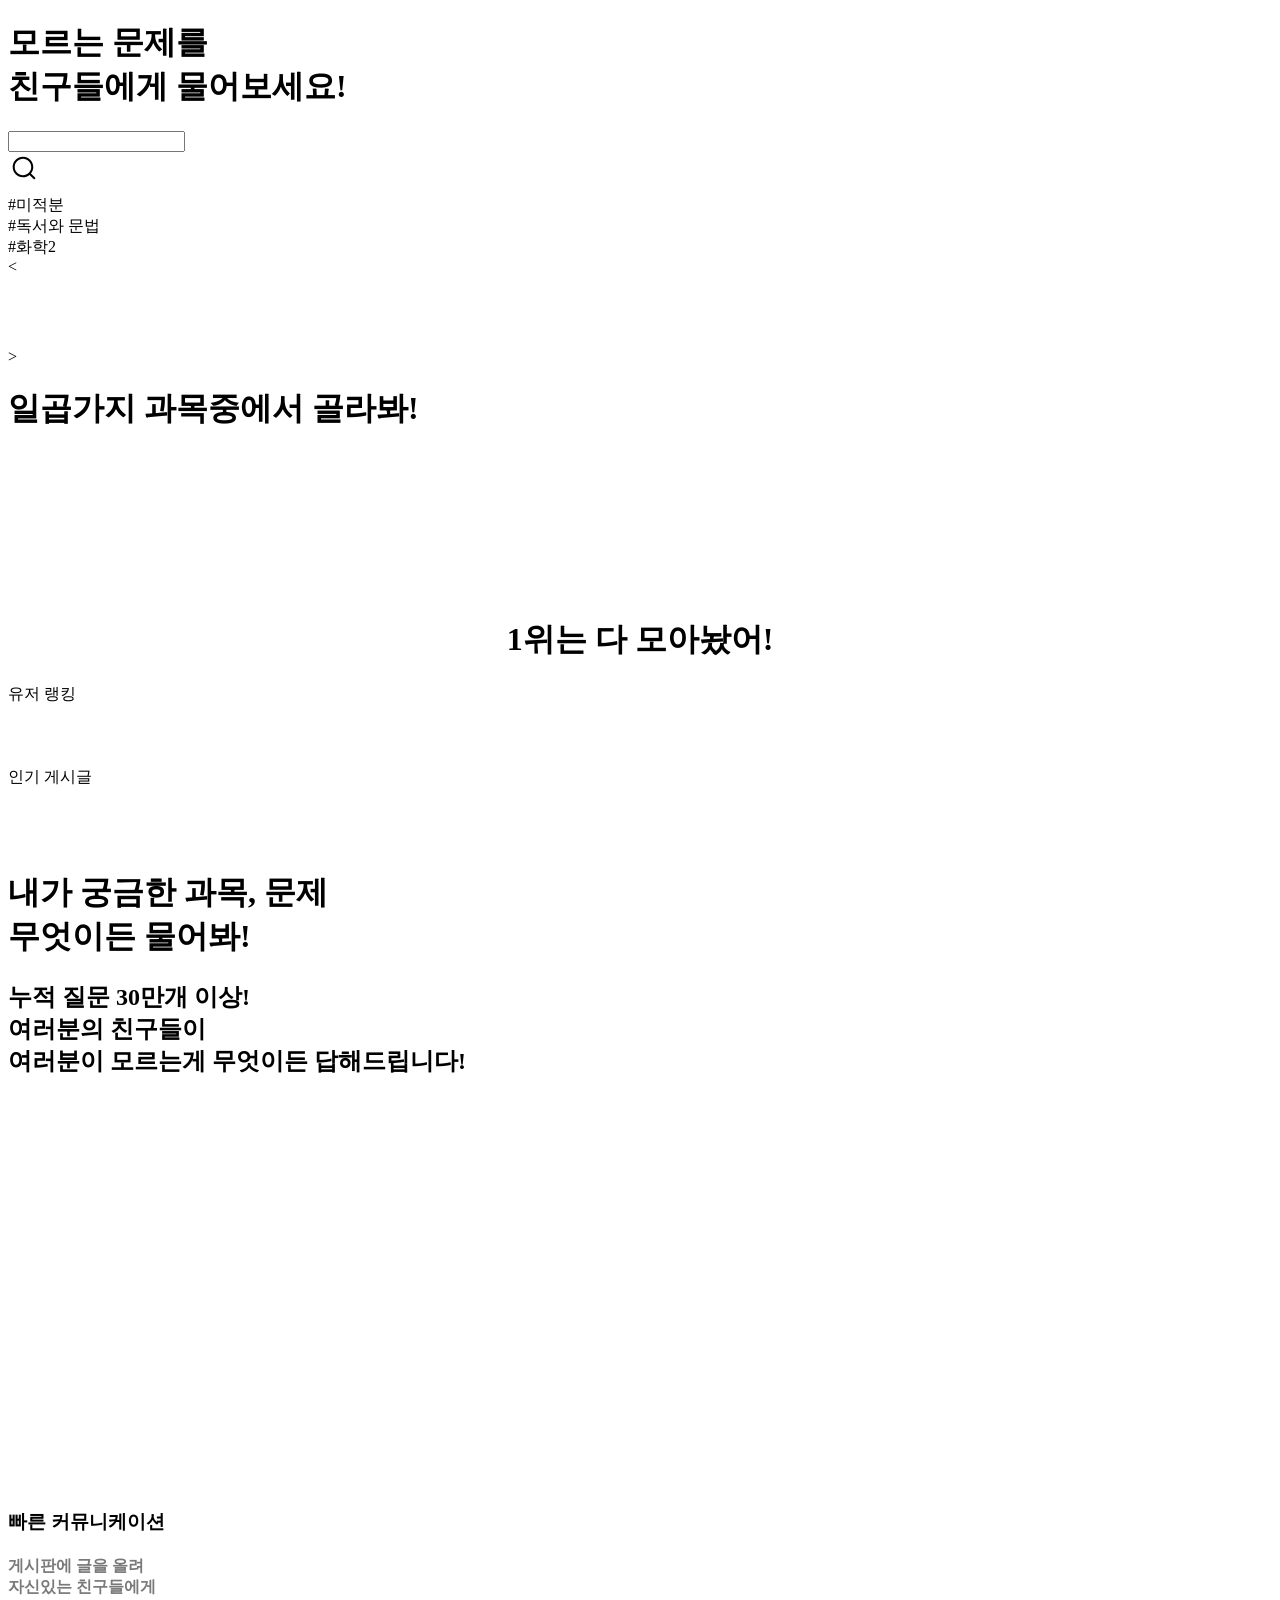
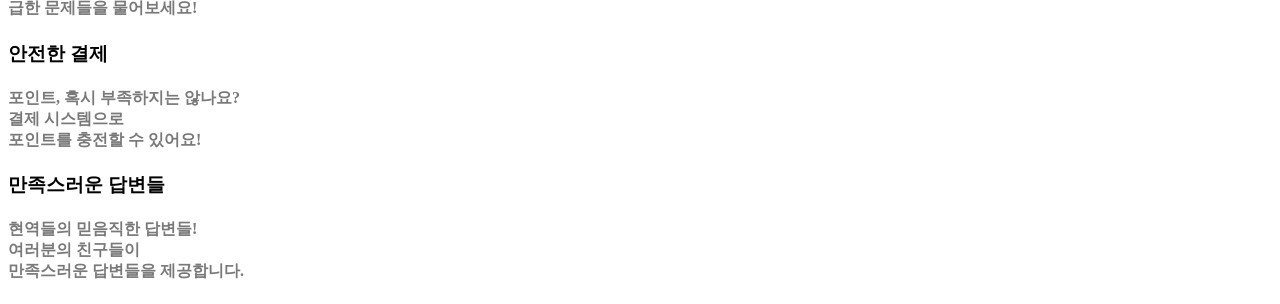
<file: target/classes/templates/main/index.html>
<!DOCTYPE html>
<html xmlns:th="http://www.thymeleaf.org">
<head>
    <meta charset='utf-8'>
    <title>친구들아 도와줘!</title>
    <link rel='stylesheet' type='text/css' media='screen' th:href='@{/css/fix/header.css}'>
    <link rel='stylesheet' type='text/css' media='screen' th:href='@{/css/fix/footer.css}'>
    <link rel='stylesheet' type='text/css' media='screen' th:href="@{/css/main/main.css}">
    <link rel="stylesheet" th:href="@{/webfonts/metro-sans-medium.otf}">
</head>
<body>
<!-- 헤더 -->
<main>
    <div th:insert="/fix/header :: header" class="header"></div>
    <div class="css-section1">
        <!-- 메인 배너 -->
        <div class="css-banner">
            <div class="css-banner-section1">
                <h1 class="css-banner-title">모르는 문제를 <br>친구들에게 물어보세요!</h1>
                <!-- 배너 검색창 -->
                <form action="" style="display: inline-flex; position: relative; width: 504px; height: 64px;">
                    <div class="input-wrapper">
                        <div class="css-input-category">
                            <span class="category-text" style="white-space: pre; min-height: 29px;"></span>
                            <input id="banner-input" maxlength="15" autocomplete="off"
                                   autocorrect="off" autocapitalize="off" class="css-ecqpj1 e1dqgp70" value="">
                            <div class="css-banner-search">
                                    <span role="img" color="#ffffff" rotate="0" class="css-search-icon"
                                          th:onclick="|location.href='@{/main/searchResult}'|">
                                        <svg width="32" height="32" viewBox="0 0 24 24" fill="currentColor"
                                             aria-hidden="true"
                                             focusable="false" preserveAspectRatio="xMidYMid meet"
                                             class="css-7kp13n e181xm9y0">
                                            <path xmlns="http://www.w3.org/2000/svg"
                                                  d="M11.2307008,3.5 C15.5002489,3.5 18.9614015,6.96828437 18.9614015,11.24663 C18.9614015,13.0978372 18.3133954,14.7973826 17.2322825,16.1299241 L20.2742127,19.178378 C20.5762688,19.4810023 20.5764739,19.9714482 20.2746708,20.2738195 C19.9728678,20.5761908 19.4833433,20.5759857 19.1812873,20.2733614 L19.1812873,20.2733614 L16.1426973,17.2288066 C14.8071694,18.3312107 13.0960911,18.9932599 11.2307008,18.9932599 C6.96115262,18.9932599 3.5,15.5249756 3.5,11.24663 C3.5,6.96828437 6.96115262,3.5 11.2307008,3.5 Z M11.2307008,5.04932599 C7.81506225,5.04932599 5.04614015,7.82395349 5.04614015,11.24663 C5.04614015,14.6693064 7.81506225,17.4439339 11.2307008,17.4439339 C14.6463393,17.4439339 17.4152614,14.6693064 17.4152614,11.24663 C17.4152614,7.82395349 14.6463393,5.04932599 11.2307008,5.04932599 Z">
                                            </path>
                                        </svg>
                                    </span>
                            </div>
                        </div>
                    </div>
                </form>
                <div class="banner-hashtags">
                    <div class="hashtag">
                        <span>#미적분</span>
                    </div>
                    <div class="hashtag">
                        <span>#독서와 문법</span>
                    </div>
                    <div class="hashtag">
                        <span>#화학2</span>
                    </div>
                </div>
            </div>
            <!-- 배너 슬라이드 -->
            <div class="banner-slides">
                <div class="slides-list">
                    <div class="outer"> <!-- section.container -->
                        <div class="arrow-wrap-prev">
                            <div class="arrow prev">&lt;</div>
                        </div>
                        <div class="inner-list"> <!-- div.banner -->
                            <div class="inner" id="img1">
                                <img th:src="@{/img/main/slide1.jpg}" alt="">
                            </div>
                            <div class="inner" id="img2">
                                <img th:src="@{/img/main/slide2.jpg}" alt="">
                            </div>
                            <div class="inner" id="img3">
                                <img th:src="@{/img/main/slide3.jpg}" alt="">
                            </div>
                            <div class="inner" id="img4">
                                <img th:src="@{/img/main/slide4.jpg}" alt="">
                            </div>
                        </div>
                        <div class="arrow-wrap-next">
                            <div class="arrow next">&gt;</div>
                        </div>
                    </div>
                </div>
            </div>
        </div>
    </div>
    <!-- 과목 카테고리 -->
    <div class="css-section2">
        <h1 class="css-section-title">일곱가지 과목중에서 골라봐!</h1>
        <div class="css-section2-icons">
            <!-- 카테고리별 아이콘 -->
            <div class="categories">
                <a th:href="@{/board/subject?category=Korean}">
                    <div class="category">
                            <span>
                                <img th:src="@{/img/main/category_icon_kr.png}" alt="">
                            </span>
                    </div>
                </a>
                <a th:href="@{/board/subject?category=English}">
                    <div class="category">
                            <span>
                                <img th:src="@{/img/main/category_icon_eng.png}" alt="">
                            </span>
                    </div>
                </a>
                <a th:href="@{/board/subject?category=Math}">
                    <div class="category">
                            <span>
                                <img th:src="@{/img/main/category_icon_math.png}" alt="">
                            </span>
                    </div>
                </a>
                <a th:href="@{/board/subject?category=Science}">
                    <div class="category">
                            <span>
                                <img th:src="@{/img/main/category_icon_si.png}" alt="">
                            </span>
                    </div>
                </a>
                <a th:href="@{/board/subject?category=Society}">
                    <div class="category">
                            <span>
                                <img th:src="@{/img/main/category_icon_so.png}" alt="">
                            </span>
                    </div>
                </a>
                <a th:href="@{/board/subject?category=History}">
                    <div class="category">
                            <span>
                                <img th:src="@{/img/main/category_icon_his.png}" alt="">
                            </span>
                    </div>
                </a>
                <a th:href="@{/board/subject?category=Foreign}">
                    <div class="category">
                            <span>
                                <img th:src="@{/img/main/category_icon_for.png}" alt="">
                            </span>
                    </div>
                </a>
            </div>
        </div>
    </div>
    <!-- 회원가입 배너 -->
    <div class="css-section">
        <!-- url 달아야함 -->
        <a th:href="@{/member/join}" class="css-0">
            <div class="css-join-event">
                    <span>
                        <img th:src="@{/img/main/join_event_banner.png}" alt="">
                    </span>
            </div>
        </a>
    </div>
    <!-- 랭킹 -->
    <div class="ranking-section">
        <h1 class="css-section-title" style="text-align: center !important;">1위는 다 모아놨어!</h1>
        <div class="rankings">

            <div class="ranking-wrapper">

                <a th:href="@{/ranking/rankingList}">
                    <div class="user-ranking">
                        <span>유저 랭킹</span>
                    </div>
                </a>
                <th:block th:each="point, i : ${points}">
                    <div th:if="${i.count <= 3}" th:class="${i.count eq 1 ? 'user-list-a' : 'user-list-b' }">
                        <div class="user-list-wrapper">
                                <span style="box-sizing: border-box; display: inline-block; overflow: hidden; width: 40px; height: 40px; background: none; opacity: 1; border: 0px; margin: 0px; padding: 0px; position: relative;">
                                    <img th:if="${i.count eq 1}" th:src="@{/img/main/medal.png}" alt="">
                                    <img th:unless="${i.count eq 1}" th:src="@{/img/main/coin.png}" alt="">
                                    <!--                                    <img th:if="${i.count eq 3}" th:src="@{/img/main/coin.png}" alt="">-->
                                </span>
                            <div class="user-wrapper">
                                    <span class="userInfo-Id" id="rankingUserId1" th:text="${point.memberNickname}">
                                    </span>
                                <span class="userInfo-Point" id="rankingUserPoint1"
                                      th:text="'누적 포인트 : ' + ${point.totalPoint}">
                                    </span>
                            </div>
                            <span>
                                    <div>
                                        <img th:src="@{/img/main/ranking_icon01.png}" alt="">
                                    </div>
                                </span>
                        </div>
                    </div>
                </th:block>
            </div>

            <div class="ranking-wrapper">
                <a th:href="@{/board/popular}">
                    <div class="user-ranking">
                        <span>인기 게시글</span>
                    </div>
                </a>
                <th:block th:each="popular, i : ${populars}">
                    <div th:if="${i.count <= 3}" th:class="${i.count eq 1 ? 'user-list-a' : 'user-list-b' }">
                        <div class="user-list-wrapper">
                                <span style="box-sizing: border-box; display: inline-block; overflow: hidden; width: 40px; height: 40px; background: none; opacity: 1; border: 0px; margin: 0px; padding: 0px; position: relative;">
                                    <img th:if="${i.count eq 1}" th:src="@{/img/main/medal.png}" alt="">
                                    <img th:unless="${i.count eq 1}" th:src="@{/img/main/coin.png}" alt="">
                                    <!--                                    <img th:if="${i.count eq 3}" th:src="@{/img/main/coin.png}" alt="">-->
                                </span>
                            <div class="user-wrapper">
                                <span class="userInfo-Id" id="rankingUserId2" th:text="${popular.memberNickname}">
                                </span>
                                <a th:href="@{/board/page?boardNumber=} + ${popular.boardNumber}">
                                    <span th:text="${popular.boardTitle}"></span>
                                </a>
                                <span class="userInfo-Point" id="rankingBoardViewCount1"
                                      th:text="'조회수 : ' + ${popular.boardViewcount}">
                                </span>
                            </div>
                            <span>
                                    <div>
                                        <img th:src="@{/img/main/ranking_icon01.png}" alt="">
                                    </div>
                                </span>
                        </div>
                    </div>
                </th:block>
            </div>
        </div>
    </div>
    <!-- 사이트 주석 -->
    <div class="css-section3">
        <div class="css-web-text">
            <div class="css-section3-text-wrapper">
                <h1 class="css-section3-text1">
                    내가 궁금한 과목, 문제<br>무엇이든 물어봐!
                </h1>
                <h2 class="css-section3-text2">
                    누적 질문 30만개 이상!<br>
                    여러분의 친구들이<br>
                    여러분이 모르는게 무엇이든 답해드립니다!
                </h2>
            </div>
            <div class="css-ifame">
                <iframe width="692px" height="390px" src="https://www.youtube.com/embed/Dc8xzuog374?autoplay=0"
                        title="YouTube video player" frameborder="0" style="border-radius: 12px;"
                        allow="accelerometer; autoplay; clipboard-write; encrypted-media; gyroscope; picture-in-picture"
                        allowfullscreen>
                </iframe>
            </div>
        </div>
        <div class="section4">
            <div class="css-section3-text-wrapper">
                <div class="text-wrapper2">
                    <h3 class="css-17mol43 e1o8iw1h2">빠른 커뮤니케이션</h3>
                    <h4 style="font-weight: bold; color: #797979;">게시판에 글을 올려<br>
                        자신있는 친구들에게<br>
                        급한 문제들을 물어보세요!</h4>
                </div>
            </div>
            <div class="css-section3-text-wrapper">
                <div class="text-wrapper2">
                    <h3 class="css-17mol43 e1o8iw1h2">안전한 결제</h3>
                    <h4 style="font-weight: bold; color: #797979;">포인트, 혹시 부족하지는 않나요?<br>
                        결제 시스템으로<br>
                        포인트를 충전할 수 있어요!</h4>
                </div>
            </div>
            <div class="css-section3-text-wrapper">
                <div class="text-wrapper2">
                    <h3 class="css-17mol43 e1o8iw1h2">만족스러운 답변들</h3>
                    <h4 style="font-weight: bold; color: #797979;">현역들의 믿음직한 답변들!<br>
                        여러분의 친구들이<br>
                        만족스러운 답변들을 제공합니다.</h4>
                </div>
            </div>
        </div>
    </div>
    </div>
</main>
<footer th:replace="/fix/footer.html::.footer"></footer>
</body>
<script src="https://code.jquery.com/jquery-3.6.1.min.js"></script>
<script type="text/javascript" th:src="@{/js/main/main-banner-typingEffect.js}"></script>
<script type="text/javascript" th:src="@{/js/main/slidebanner.js}"></script>
<script type="text/javascript" th:src="@{/js/fix/header.js}"></script>
</html>
</file>
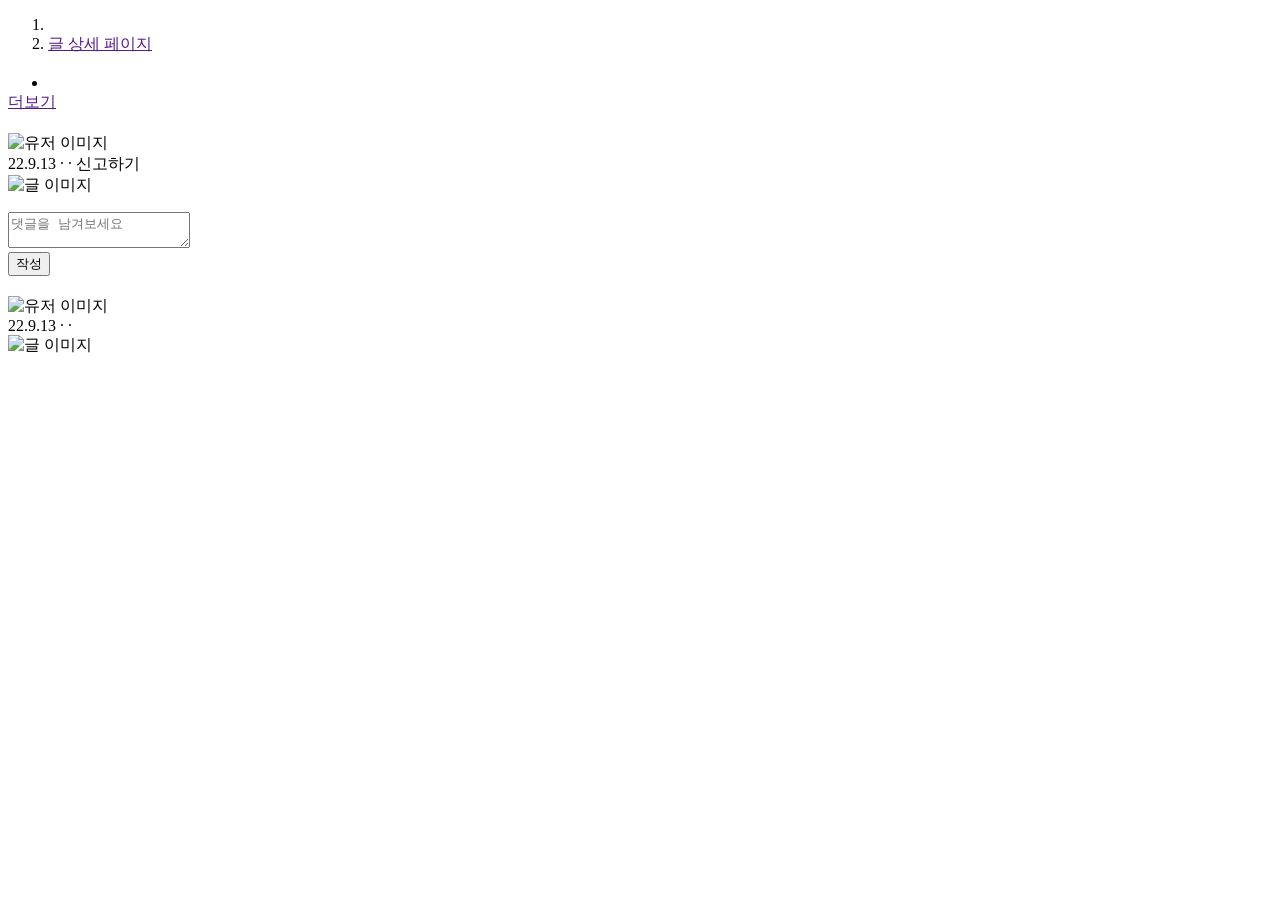
<file: target/classes/templates/board/page.html>
<!DOCTYPE html>
<html xmlns:th="http://www.thymeleaf.org">

<head>
    <meta charset="UTF-8">
    <meta http-equiv="X-UA-Compatible" content="IE=edge">
    <meta name="viewport" content="width=device-width, initial-scale=1.0">
    <title>글 페이지</title>
    <link rel='stylesheet' type='text/css' media='screen' th:href='@{/css/fix/header.css}'>
    <link rel='stylesheet' type='text/css' media='screen' th:href='@{/css/fix/footer.css}'>
    <link rel="stylesheet" th:href="@{/css/board/page.css}">
</head>

<body>
<!-- 헤더 -->
<div th:insert="/fix/header :: header" class="header"></div>
<!-- 메인 -->
<main>
    <div class="container-divider"></div>
    <div class="container">
        <nav class="sub-nav">
            <ol class="breadcrumbs">
                <th:block >
                    <li th:title="${board.boardCategory} + '게시판'">
                        <a th:href="@{/board/subject?category=} + ${board.boardCategory}" th:text="${board.boardCategory} + ' 게시판'"></a>
                    </li>
                    <li th:title="${board.boardCategory} + ' 게시판 내용'">
                        <a href="">글 상세 페이지</a>
                    </li>
                </th:block>
            </ol>
        </nav>
        <div class="article-container">
            <!-- 사이드바 -->
            <section class="article-sidebar">
                <section class="collapsible-sidebar">
                    <h3 class="collapsible-sidebar-title sidenav-title" th:text="${board.boardCategory} + ' 질문'"></h3>
                    <ul>
                        <!-- 현재 글 -->
                        <th:block th:each="list:${boardlist}">
                            <div th:object="${list}">
                                <li>
                                    <a th:href="@{/board/page(boardNumber=*{boardNumber})}"
                                       class="sidebar-item current-article">
                                        <p class="sidebar-item-text" th:text="*{boardTitle}"></p>
                                    </a>
                                </li>
                            </div>
                        </th:block>
                    </ul>
                    <a href="" class="article-sidebar-item">더보기</a>
                </section>
            </section>
            <div class="article-main">
                <!-- 글 -->
                <article class="article">
                    <div class="article-header">
                        <h1 class="article-title" th:text="${board.boardTitle}"></h1> <!-- 글 제목 -->
                    </div>
                    <div class="user-profile-area">
                        <img th:src="@{/img/board/user_icon.png}" alt="유저 이미지" class="profile-image">
                        <div class="profile-info" th:object="${board}">
                            <span class="user-name" th:text="*{memberName}"></span>   <!-- 작성자 이름 -->
                            <div class="created-at">
                                <span class="time" th:text="*{boardUpdateDate}">22.9.13</span>   <!-- 작성 날짜 -->
                                <span class="divider-dot">·</span>
                                <span class="views" th:text="*{boardViewcount}"></span>   <!-- 조회수 -->
                                <span class="divider-dot">·</span>
                                <span class="report">               <!-- 신고 -->
                                        <a th:href="@{/report(boardNumber=*{boardNumber})}" class="page-report-button">신고하기</a>
                                    </span>
                            </div>
                        </div>
                    </div>
                    <div class="article-content" th:object="${board}">
                        <div class="article-attachments">
                            <img th:src="@{/img/board/test1.png}" alt="글 이미지">
                        </div>
                        <div class="article-body">   <!-- 글 내용 -->
                            <p th:text="*{boardContent}"></p>
                        </div>
                    </div>
                </article>
                <!-- 답글 입력창 -->
                <div class="comment-field">
                    <div class="comment-write">
                        <textarea name="comment-write" placeholder="댓글을 남겨보세요"></textarea>
                    </div>
                    <button type="button" class="comment-write-button">작성</button>
                </div>
                <!-- 답글 리스트 -->
                <th:block th:each="reply:${boardlist}">
                    <article class="article" th:object="${reply}">
                        <div class="article-header">
                            <h1 class="article-title" th:text="*{boardTitle}"></h1> <!-- 글 제목 -->
                        </div>
                        <div class="user-profile-area">
                            <img th:src="@{/img/board/user_icon.png}" alt="유저 이미지" class="profile-image">
                            <div class="profile-info">
                                <span class="user-name" th:text="*{memberName}"></span>   <!-- 작성자 이름 -->
                                <div class="created-at">
                                    <span class="time" th:text="*{boardUpdateDate}">22.9.13</span>   <!-- 작성 날짜 -->
                                    <span class="divider-dot">·</span>
                                    <span class="views" th:text="*{boardViewcount}"></span>   <!-- 조회수 -->
                                    <span class="divider-dot">·</span>
                                    <span class="report">               <!-- 신고 -->
                                        <img th:src="@{/img/board/report.png}" class="report-button" alt="">
                                    </span>
                                </div>
                            </div>
                        </div>
                        <div class="article-content">
                            <div class="article-attachments">
                                <img th:src="@{/img/board/test1.png}" alt="글 이미지">
                            </div>
                            <div class="article-body">   <!-- 글 내용 -->
                                <p th:text="*{boardContent}"></p>
                            </div>
                        </div>
                    </article>
                </th:block>
            </div>
        </div>
    </div>
</main>
<!-- 푸터 -->
<footer th:replace="/fix/footer.html::.footer"></footer>
</body>
<script src="https://code.jquery.com/jquery-3.6.1.min.js"></script>
<script type="text/javascript" th:src="@{/js/fix/header.js}"></script>
</html>
</file>
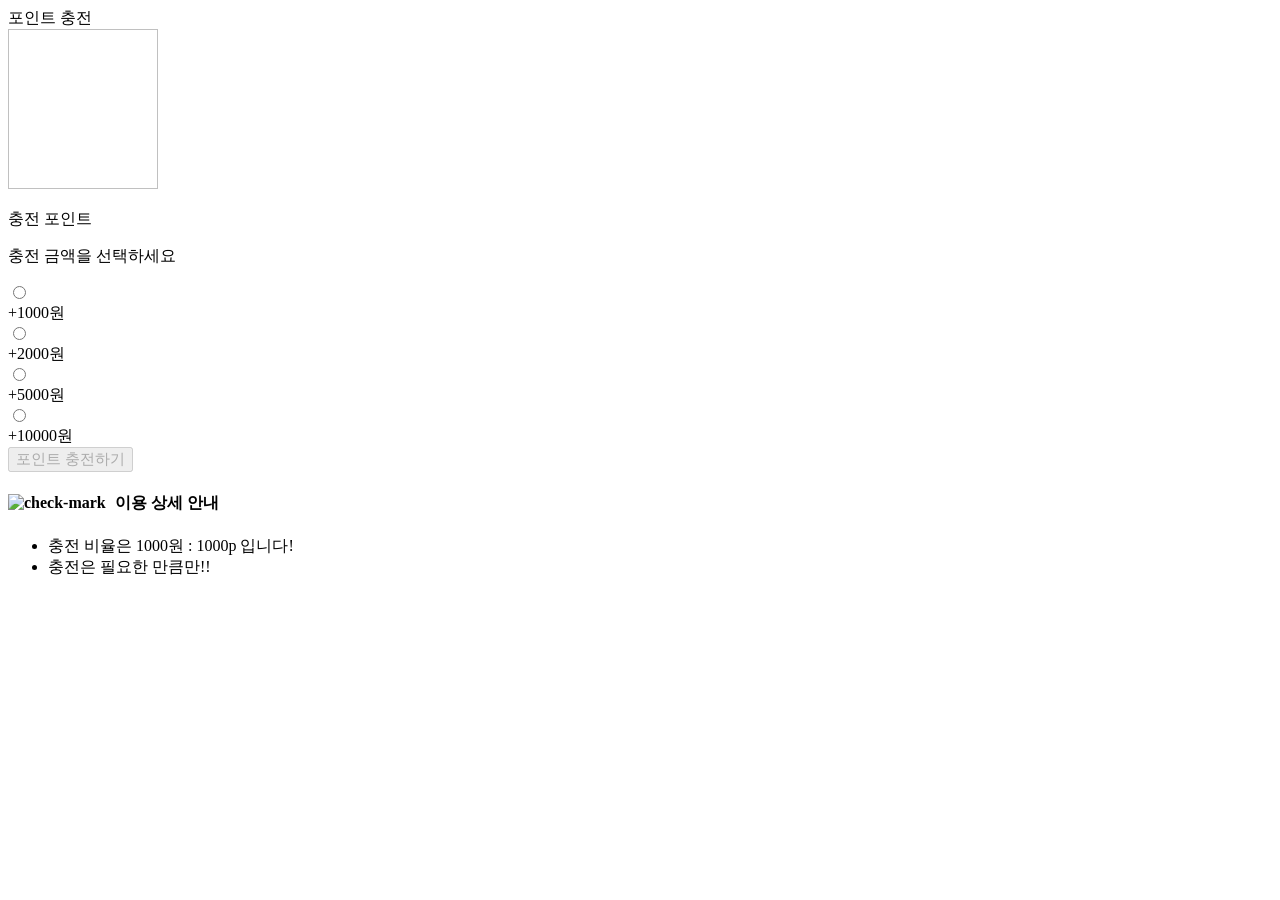
<file: target/classes/templates/point/point-charge.html>
<!DOCTYPE html>
<html lang="en" xmlns:th="http://www.thymeleaf.org">
<head>
    <meta charset="UTF-8">
    <meta http-equiv="X-UA-Compatible" content="IE=edge">
    <meta name="viewport" content="width=device-width, initial-scale=1.0">
    <title>포인트 충전</title>
    <link rel='stylesheet' type='text/css' media='screen' th:href='@{/css/fix/header.css}'>
    <link rel='stylesheet' type='text/css' media='screen' th:href='@{/css/fix/footer.css}'>
    <link rel="stylesheet" type="text/css" th:href="@{/css/point/point.css}">
</head>
<body>
    <!-- 헤더 추가 필요 -->
    <div th:insert="/fix/header :: header" class="header"></div>
    <!-- 포인트 충전 페이지 -->
    <div class="point-charge">
        <form class="flex margin-top-60">
            <div class="content-wrapper">
                <section class="point-charge-select-card">
                    <div class="point-charge-select-card-main-title">포인트 충전</div>
                    <div class="select-card-options-box">
                        <form action="" method="post">
                            <div class="point-price-select-box">
                                <!-- 충전 img -->
                                <img th:src="@{/img/point/charge-icon.png}" class="charge-icon" style="width: 150px; height:160px">
                                <div class="options-main">
                                    <p class="select-card-options-label">충전 포인트</p>
                                    <div class="description-box">
                                        <p class="select-card-options-description">충전 금액을 선택하세요</p>
                                    </div>

                                    <div class="charge-option-button-list">
                                        <div class="charge-option-button">
                                            <label for="" class="charge-option-button-inner">
                                                <input type="radio" name="charge-amount" class="hide money" value="1000">
                                                <span class="radio-body hide"></span>
                                                <div class="radio-text">
                                                    <span>+1000원</span>
                                                </div>
                                            </label>
                                        </div>
                                        <div class="charge-option-button">
                                            <label for="" class="charge-option-button-inner">
                                                <input type="radio" name="charge-amount" class="hide money" value="2000">
                                                <span class="radio-body hide"></span>
                                                <div class="radio-text">
                                                    <span>+2000원</span>
                                                </div>
                                            </label>
                                        </div>
                                        <div class="charge-option-button">
                                            <label for="" class="charge-option-button-inner">
                                                <input type="radio" name="charge-amount" class="hide money" value="5000">
                                                <span class="radio-body hide"></span>
                                                <div class="radio-text">
                                                    <span>+5000원</span>
                                                </div>
                                            </label>
                                        </div>
                                        <div class="charge-option-button">
                                            <label for="" class="charge-option-button-inner">
                                                <input type="radio" name="charge-amount" class="hide money" value="10000">
                                                <span class="radio-body hide"></span>
                                                <div class="radio-text">
                                                    <span>+10000원</span>
                                                </div>
                                            </label>
                                        </div>
                                    </div>
                                </div>
                            </div>
                        </form>
<!--                        <div class="payment-options-select-box">-->
<!--                            <div class="options-main">-->
<!--                                <p class="select-card-options-label margin-bottom-10">결제 수단</p>-->
<!--                                <ul class="payment-radio-button">-->
<!--                                    <li>-->
<!--                                        <div class="radio">-->
<!--                                            <label class="radio-label">-->
<!--                                                <input type="radio" name="payment-option" value="신용카드">-->
<!--                                                <span class="radio-body"></span>-->
<!--                                                <div class="radio-text">-->
<!--                                                    <span class="select-card-options-label">신용카드</span>-->
<!--                                                </div>-->
<!--                                            </label>-->
<!--                                        </div>-->
<!--                                    </li>-->
<!--                                    <li>-->
<!--                                        <div class="radio">-->
<!--                                            <label class="radio-label">-->
<!--                                                <input type="radio" name="payment-option" value="실시간 계좌이체">-->
<!--                                                <span class="radio-body"></span>-->
<!--                                                <div class="radio-text">-->
<!--                                                    <span class="select-card-options-label">실시간 계좌이체</span>-->
<!--                                                </div>-->
<!--                                            </label>-->
<!--                                        </div>-->
<!--                                    </li>-->
<!--                                    <li>-->
<!--                                        <div class="radio">-->
<!--                                            <label class="radio-label">-->
<!--                                                <input type="radio" name="payment-option" value="무통장입금">-->
<!--                                                <span class="radio-body"></span>-->
<!--                                                <div class="radio-text">-->
<!--                                                    <span class="select-card-options-label">무통장입금</span>-->
<!--                                                </div>-->
<!--                                            </label>-->
<!--                                        </div>-->
<!--                                    </li>-->
<!--                                </ul>-->
                                <div class="charge-button-container">
                                    <div class="charge-button">
                                        <button type="button" disabled="disabled" class="btn btn-yellow" onclick="requestPay('${c.ctitle}')">
                                            <span style="font-size: 15px;">포인트 충전하기</span>
                                        </button>
                                        <!-- <button class="btn btn-yellow">
                                            <span style="font-size: 15px;">충전하기</span>
                                        </button> -->
                                    </div>
                                </div>
                            </div>
                        </div>
                    </div>
                </section>
                <section class="point-charge-description-box">
                    <h4 class="description-title">
                        <!-- 체크 이미지 추가 -->
                        <img th:src="@{/img/point/checked-black.svg}" alt="check-mark" style="margin-right: 5px;">
                        <span>이용 상세 안내</span>
                    </h4>
                    <ul class="description-list">
                        <li>충전 비율은 1000원 : 1000p 입니다!</li>
                        <li>충전은 필요한 만큼만!!</li>
                    </ul>
                </section>
            </div>
        </div>
    </div>

    <!-- 푸터 추가 필요 -->
    <footer th:replace="/fix/footer.html::.footer"></footer>
</body>
<script src="https://code.jquery.com/jquery-3.6.1.min.js"></script>
<script type="text/javascript" th:src="@{/js/fix/header.js}"></script>
<script type="text/javascript" th:src="@{/js/point/point.js}"></script>
<!-- iamport.payment.js == 아임포트 결제모듈 연동 역할 -->
<script type="text/javascript" src="https://cdn.iamport.kr/js/iamport.payment-1.2.0.js"></script>
<script>
    var IMP = window.IMP;  // 팝업창
    /* IMP.init("imp67011510"); */
    IMP.init("imp25368861");// 아임포트 가맹점 식별코드

    var today = new Date(); //일
    var hours = today.getHours(); // 시
    var minutes = today.getMinutes();  // 분
    var seconds = today.getSeconds();  // 초
    var milliseconds = today.getMilliseconds(); //밀리초
    var buyPoint = hours +  minutes + seconds + milliseconds;
    // 충전 값
    var $money = $("input:radio[name='charge-amount']").val();
    // 구매자 이름
    // var memberName = $('');
    // 구매자 폰번호
    // var memberMobile = $('');

    function requestPay(itemName) { //인자 값으로 컨트롤러로부터 받아온 차량명 데이터를 삽입하였다.
        console.log(itemName);
        IMP.request_pay({ //요청하는 것들
            pg : 'kakaopay', //카카오페이 API래핑
            /*                 'kakao':카카오페이,
        html5_inicis':이니시스(웹표준결제)
        'nice':나이스페이
        'jtnet':제이티넷
        'uplus':LG유플러스
        'danal':다날
        'payco':페이코
        'syrup':시럽페이
        'paypal':페이팔
         */
            /* pay_method : 'card', */
            /*
            'samsung':삼성페이,
            'card':신용카드,
            'trans':실시간계좌이체,
            'vbank':가상계좌,
            'phone':휴대폰소액결제
             */
            merchant_uid: "IMP"+buyPoint,  // 상점에서관리하는 상품번호
            name : '강민구', //상품명
            amount : 5000, //가격
            // buyer_email : 'Iamport@chai.finance', //구매자 이메일
            buyer_name : '강민구', //구매자 이름
            buyer_tel : '010-1234-5678', //구매자 번호
            buyer_addr : '서울특별시 강남구 역삼동 코리아It아카데미', //구매자 주소
            buyer_postcode : '06236',
            // m_redirect_url : 'https://www.yourdomain.com/payments/complete',
        }, function (rsp) { // callback
            if (rsp.success) {
                console.log(rsp);
                var msg = '결제가 완료되었습니다.\n';
                msg += '고유ID : ' + rsp.imp_uid+"\n";
                msg += '거래 페이지 : springDream' +"\n";
                msg += '결제 금액 : ' + 5000 +'원\n';
                msg += '카드 승인번호 : ' + 394411222468;

                alert(5000 + "포인트가 충전되었습니다.");
            } else {
                console.log(rsp);
                var msg = '결제에 실패하였습니다.\n';
                msg += '에러내용 : ' + rsp.error_msg;
            }
            alert(msg);
        });
    }
</script>
</html>
</file>
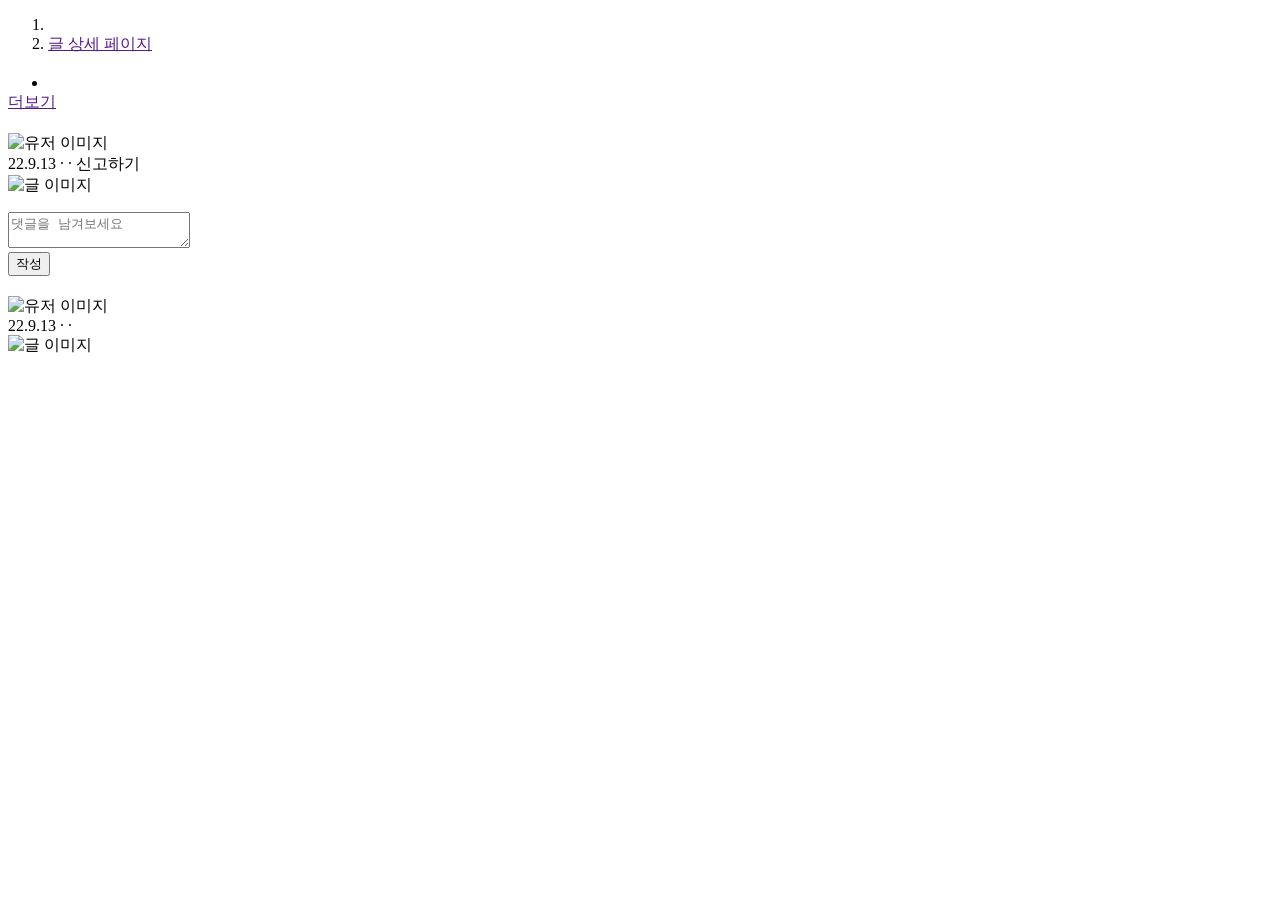
<file: src/main/resources/templates/board/page.html>
<!DOCTYPE html>
<html xmlns:th="http://www.thymeleaf.org">

<head>
    <meta charset="UTF-8">
    <meta http-equiv="X-UA-Compatible" content="IE=edge">
    <meta name="viewport" content="width=device-width, initial-scale=1.0">
    <title>글 페이지</title>
    <link rel='stylesheet' type='text/css' media='screen' th:href='@{/css/fix/header.css}'>
    <link rel='stylesheet' type='text/css' media='screen' th:href='@{/css/fix/footer.css}'>
    <link rel="stylesheet" th:href="@{/css/board/page.css}">
</head>

<body>
<!-- 헤더 -->
<div th:insert="/fix/header :: header" class="header"></div>
<!-- 메인 -->
<main>
    <div class="container-divider"></div>
    <div class="container">
        <nav class="sub-nav">
            <ol class="breadcrumbs">
                <th:block >
                    <li th:title="${board.boardCategory} + '게시판'">
                        <a th:href="@{/board/subject?category=} + ${board.boardCategory}" th:text="${board.boardCategory} + ' 게시판'"></a>
                    </li>
                    <li th:title="${board.boardCategory} + ' 게시판 내용'">
                        <a href="">글 상세 페이지</a>
                    </li>
                </th:block>
            </ol>
        </nav>
        <div class="article-container">
            <!-- 사이드바 -->
            <section class="article-sidebar">
                <section class="collapsible-sidebar">
                    <h3 class="collapsible-sidebar-title sidenav-title" th:text="${board.boardCategory} + ' 질문'"></h3>
                    <ul>
                        <!-- 현재 글 -->
                        <th:block th:each="list:${boardlist}">
                            <div th:object="${list}">
                                <li>
                                    <a th:href="@{/board/page(boardNumber=*{boardNumber})}"
                                       class="sidebar-item current-article">
                                        <p class="sidebar-item-text" th:text="*{boardTitle}"></p>
                                    </a>
                                </li>
                            </div>
                        </th:block>
                    </ul>
                    <a href="" class="article-sidebar-item">더보기</a>
                </section>
            </section>
            <div class="article-main">
                <!-- 글 -->
                <article class="article">
                    <div class="article-header">
                        <h1 class="article-title" th:text="${board.boardTitle}"></h1> <!-- 글 제목 -->
                    </div>
                    <div class="user-profile-area">
                        <img th:src="@{/img/board/user_icon.png}" alt="유저 이미지" class="profile-image">
                        <div class="profile-info" th:object="${board}">
                            <span class="user-name" th:text="*{memberName}"></span>   <!-- 작성자 이름 -->
                            <div class="created-at">
                                <span class="time" th:text="*{boardUpdateDate}">22.9.13</span>   <!-- 작성 날짜 -->
                                <span class="divider-dot">·</span>
                                <span class="views" th:text="*{boardViewcount}"></span>   <!-- 조회수 -->
                                <span class="divider-dot">·</span>
                                <span class="report">               <!-- 신고 -->
                                        <a th:href="@{/report(boardNumber=*{boardNumber})}" class="page-report-button">신고하기</a>
                                    </span>
                            </div>
                        </div>
                    </div>
                    <div class="article-content" th:object="${board}">
                        <div class="article-attachments">
                            <img th:src="@{/img/board/test1.png}" alt="글 이미지">
                        </div>
                        <div class="article-body">   <!-- 글 내용 -->
                            <p th:text="*{boardContent}"></p>
                        </div>
                    </div>
                </article>

                <!-- 답글 입력창 -->
                <div class="comment-field">
                    <div class="comment-write">
                        <textarea name="comment-write" placeholder="댓글을 남겨보세요"></textarea>
                    </div>
                    <button type="button" class="comment-write-button">작성</button>
                </div>

                <!-- 답글 리스트 -->
                <th:block th:each="reply:${boardlist}">
                    <article class="article" th:object="${reply}">
                        <div class="article-header">
                            <h1 class="article-title" th:text="*{boardTitle}"></h1> <!-- 글 제목 -->
                        </div>
                        <div class="user-profile-area">
                            <img th:src="@{/img/board/user_icon.png}" alt="유저 이미지" class="profile-image">
                            <div class="profile-info">
                                <span class="user-name" th:text="*{memberName}"></span>   <!-- 작성자 이름 -->
                                <div class="created-at">
                                    <span class="time" th:text="*{boardUpdateDate}">22.9.13</span>   <!-- 작성 날짜 -->
                                    <span class="divider-dot">·</span>
                                    <span class="views" th:text="*{boardViewcount}"></span>   <!-- 조회수 -->
                                    <span class="divider-dot">·</span>
                                    <span class="report">               <!-- 신고 -->
                                        <img th:src="@{/img/board/report.png}" class="report-button" alt="">
                                    </span>
                                </div>
                            </div>
                        </div>
                        <div class="article-content">
                            <div class="article-attachments">
                                <img th:src="@{/img/board/test1.png}" alt="글 이미지">
                            </div>
                            <div class="article-body">   <!-- 글 내용 -->
                                <p th:text="*{boardContent}"></p>
                            </div>
                        </div>
                    </article>
                </th:block>
            </div>
        </div>
    </div>
</main>
<!-- 푸터 -->
<footer th:replace="/fix/footer.html::.footer"></footer>
</body>
<script src="https://code.jquery.com/jquery-3.6.1.min.js"></script>
<script type="text/javascript" th:src="@{/js/fix/header.js}"></script>
</html>
</file>
